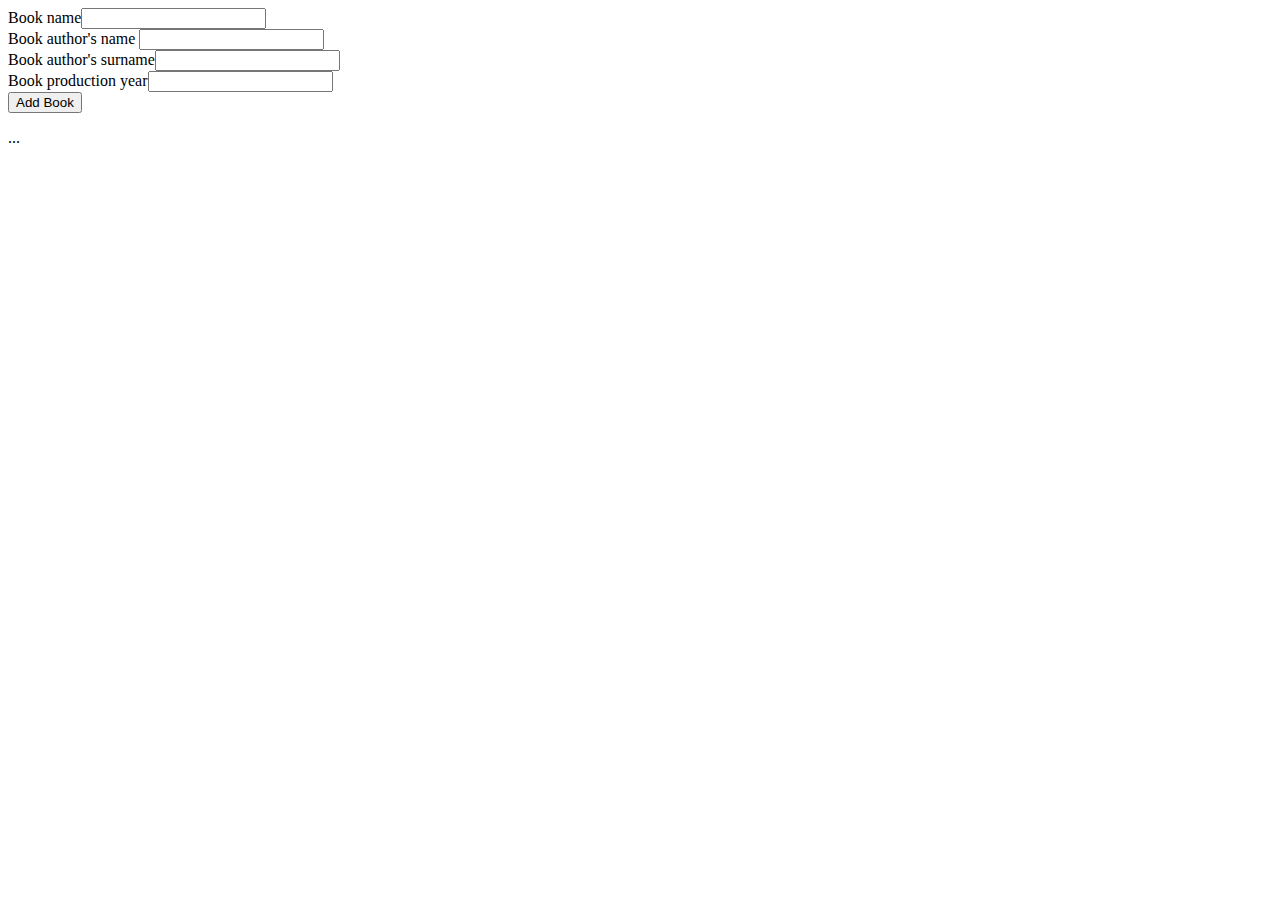
<file: src/main/resources/static/addBook/index.html>
<!DOCTYPE html>
<html lang="en">
<head>
    <meta charset="UTF-8">
    <title>Title</title>
    <script src="js.js"></script>
</head>
<body>

<div id="addBookDiv">
    <label for="addBookName">Book name</label><input type="text" id="addBookName"> <br/>
    <label for="addBookAuthorName">Book author's name </label><input type="text" id="addBookAuthorName"> <br/>
    <label for="addBookAuthorSurname">Book author's surname</label><input type="text" id="addBookAuthorSurname"> <br/>
    <label for="addBookYear">Book production year</label><input type="number" id="addBookYear"> <br/>
    <button onclick="addBook()">Add Book</button>
    <p id="response">...</p>
</div>
</body>
</html>
</file>
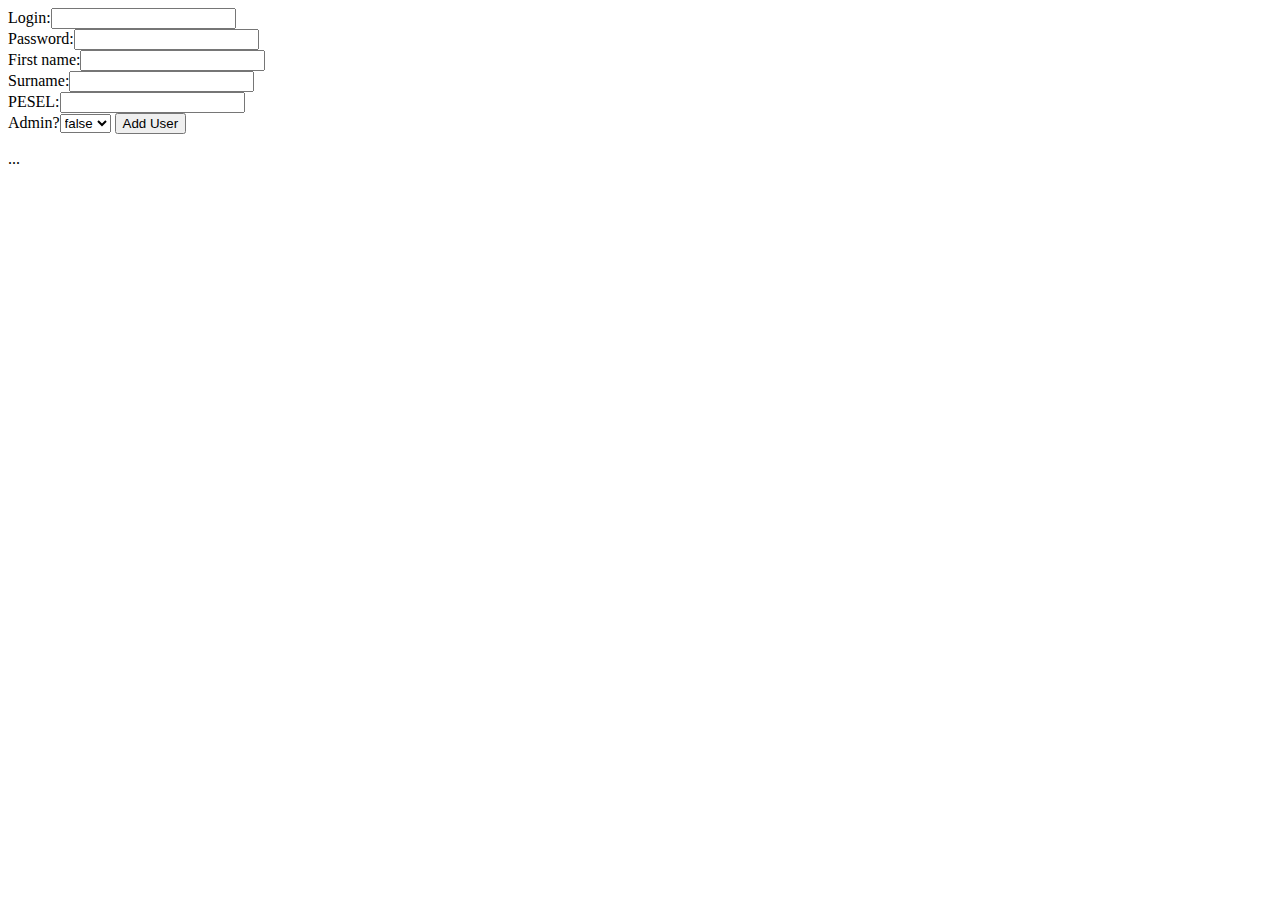
<file: src/main/resources/static/addUser/index.html>
<!DOCTYPE html>
<html lang="en">
<head>
    <meta charset="UTF-8">
    <title>Title</title>
    <script src="js.js"></script>
</head>
<body>

<div id="addBookDiv">
    <label for="userLogin">Login:</label><input type="text" id="userLogin"> <br/>
    <label for="userPassword">Password:</label><input type="text" id="userPassword"> <br/>
    <label for="userName">First name:</label><input type="text" id="userName"> <br/>
    <label for="userSurname">Surname:</label><input type="text" id="userSurname"> <br/>
    <label for="userPESEL">PESEL:</label><input type="text" id="userPESEL"> <br/>
    <label for="userAdmin">Admin?</label><select id="userAdmin">
        <option value="false">false</option>
        <option value="true">true</option>
    </select>
    <button onclick="addUser()">Add User</button>
    <p id="response">...</p>
</div>
</body>
</html>
</file>
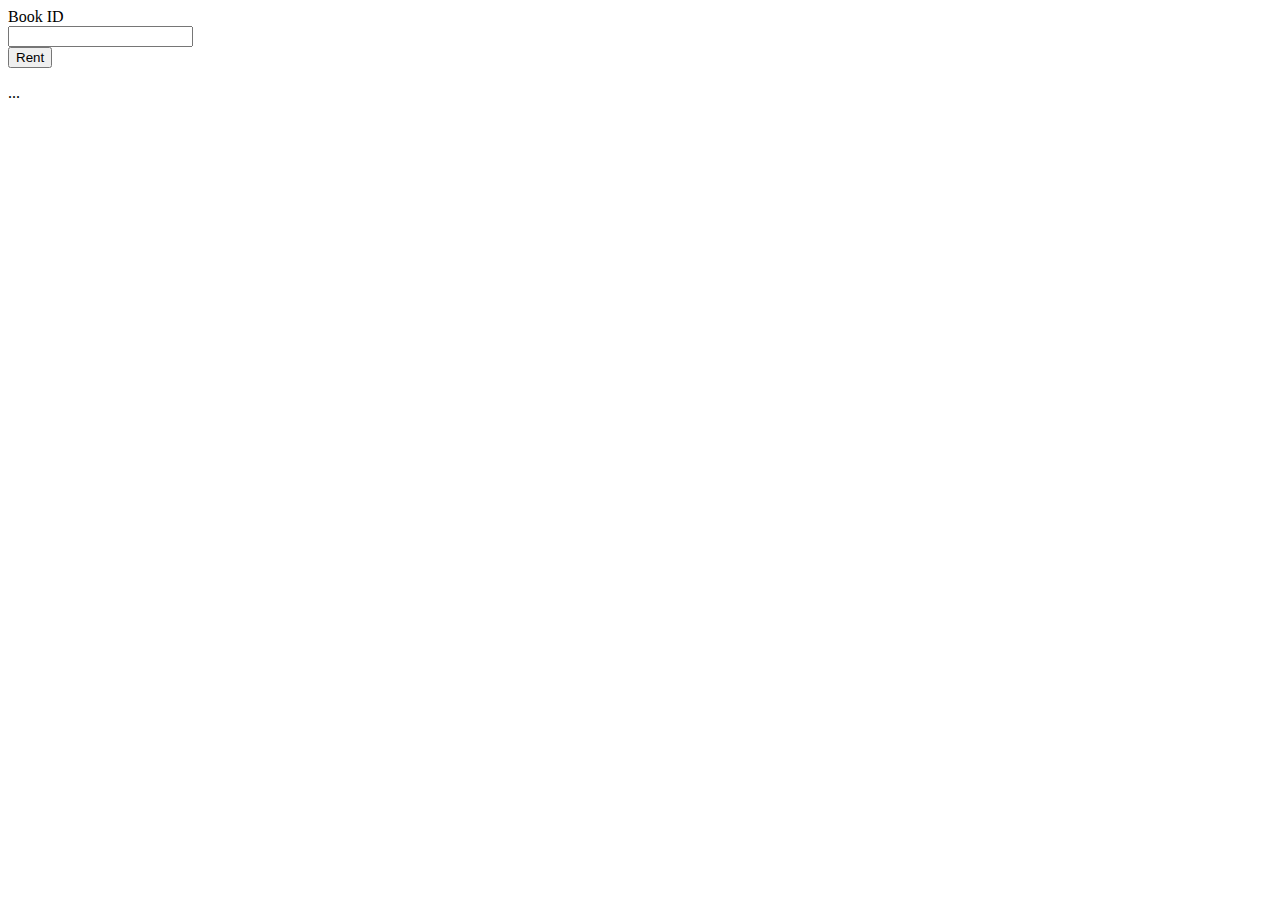
<file: src/main/resources/static/rentBook/index.html>
<!DOCTYPE html>
<html lang="en">
<head>
    <meta charset="UTF-8">
    <title>Title</title>
    <script src="js.js"></script>
</head>
<body>

<div>
    <label for="bookRentById">Book ID</label><br/><input type="text" id="bookRentById"> <br/>
    <button onclick="bookRentById()">Rent</button>
    <p id="response">...</p>
</div>
</body>
</html>
</file>
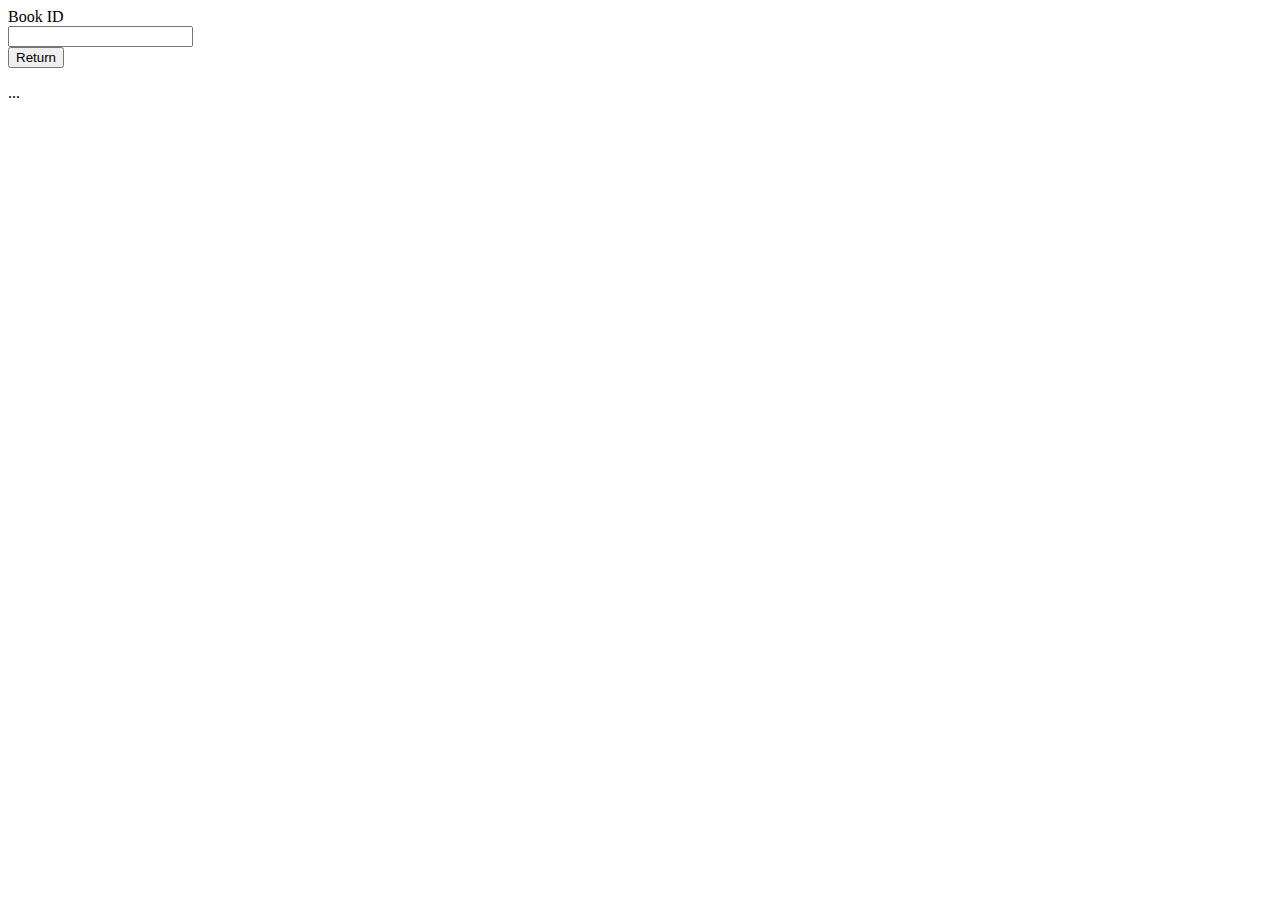
<file: src/main/resources/static/returnBook/index.html>
<!DOCTYPE html>
<html lang="en">
<head>
    <meta charset="UTF-8">
    <title>Title</title>
    <script src="js.js"></script>
</head>
<body>

<div>
    <label for="bookReturnById">Book ID</label><br/><input type="text" id="bookReturnById"> <br/>
    <button onclick="bookReturnById()">Return</button>
    <p id="response">...</p>
</div>
</body>
</html>
</file>
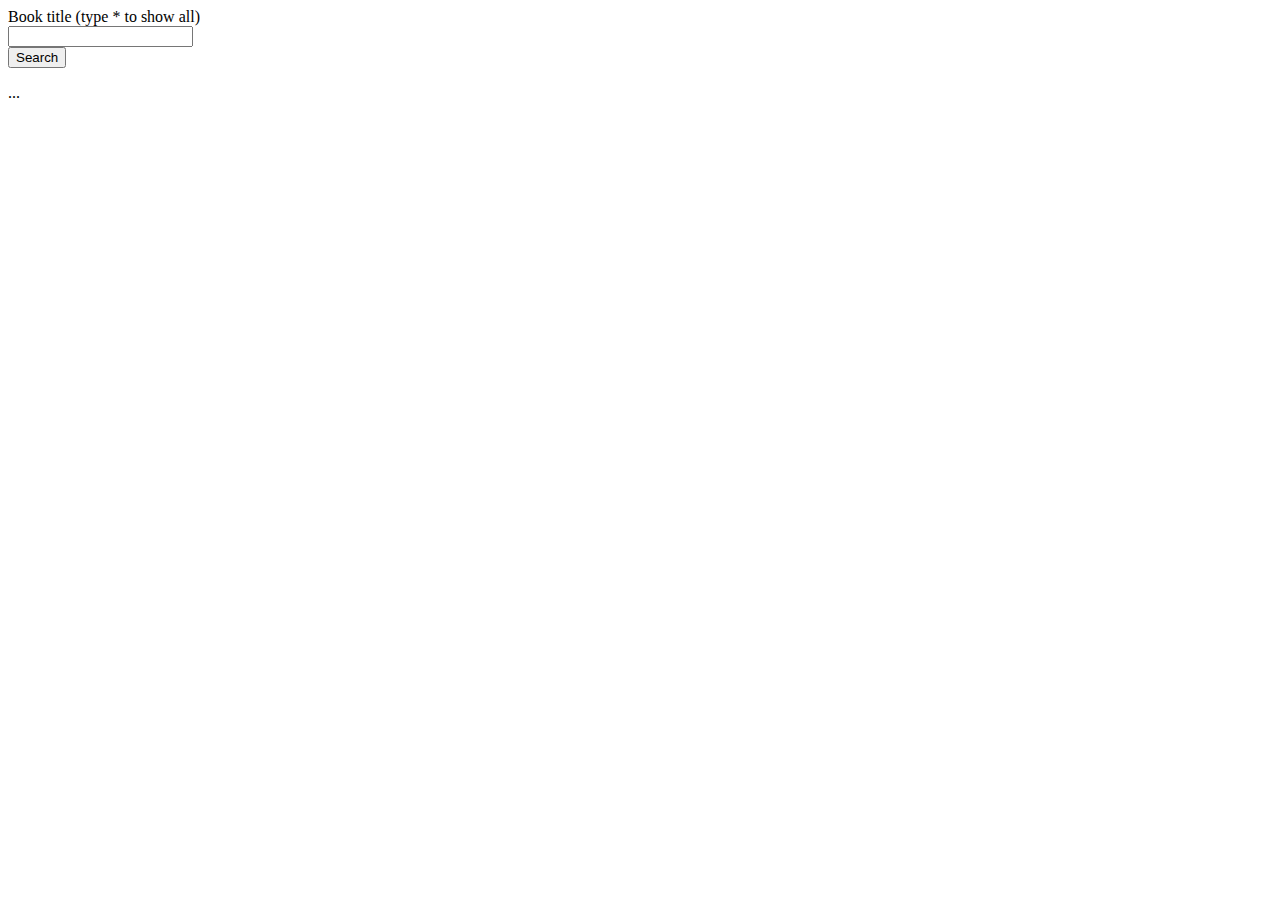
<file: src/main/resources/static/showBook/index.html>
<!DOCTYPE html>
<html lang="en">
<head>
    <meta charset="UTF-8">
    <title>Title</title>
    <script src="js.js"></script>
</head>
<body>

<div>
    <label for="bookSearchByTitle">Book title (type * to show all)</label><br/><input type="text" id="bookSearchByTitle"> <br/>
    <button onclick="bookSearch()">Search</button>
    <p id="response">...</p>
</div>
</body>
</html>
</file>
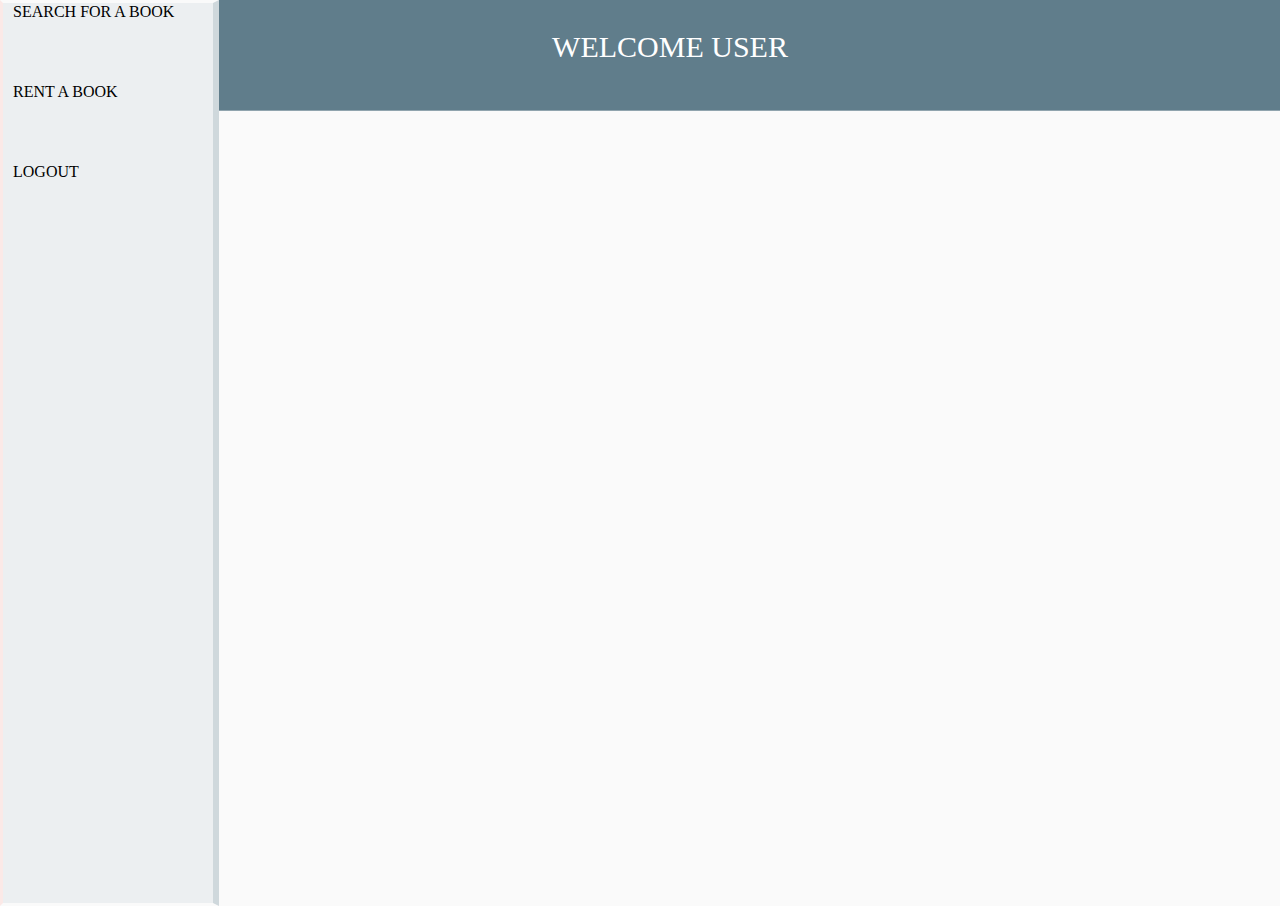
<file: src/main/resources/static/menu/user.html>
<!DOCTYPE html>
<html lang="en">
<head>
    <meta charset="UTF-8">
    <title>Title</title>
    <script src="js.js"></script>
    <link rel="stylesheet" href="style.css">
</head>
<body>

<div>
    <header>WELCOME USER</header>

    <nav>
        <a onclick="showBook()">Search for a book</a>
        <a onclick="rentBook()">Rent a book</a>
        <a href="/">logout</a>
    </nav>

    <main id="mainActivity"></main>
</div>
</body>
</html>
</file>
<file: src/main/resources/static/menu/style.css>
body {
    font-family: 'Play', sans-serif;
    margin: 0 auto;
    background: #fafafa center center;
    text-align: center;
}

body > div {
    margin: 0;
    display: block;
}

body > div > nav {
    font-family: 'Press Start 2P', cursive;
    text-transform: uppercase;
    text-align: left;
    padding-left: 10px;
    border: 3px solid #fafafa;
    border-right: 6px solid #CFD8DC;
    border-left: solid #FBE9E7;
    position: absolute;
    z-index: 10;
    width: 200px;
    height: 100%;
    background-color: #ECEFF1;
    display: grid;
    grid-template-columns: 200px;
    grid-template-rows: repeat(5, 80px);
}

body > div > header {
    background: #607D8B;
    font-family: 'Press Start 2P', cursive;
    height: 50px;
    z-index: 3;
    padding: 30px;
    font-size: 30px;
    border: 0 inset #90A4AE;
    border-bottom-width: 1px;
    text-transform: uppercase;
    position: fixed;
    width: 100%;
    color: #FFFFFF;
}

body > div > nav > a {
    text-decoration: none;
    cursor: pointer;
    transition: color 0.4s linear 0s;
    color: #000000;
}

body > div > nav > a:hover {
    color: #DD2C00;
}

body > div > main {
    position: fixed;
    font-family: 'Play', sans-serif;
    text-align: left;
    left: 240px;
    top: 140px;
    height: 80%;
    width: 80%;
}
body > div > main > object {
    width: 100%;
    height: 100%;
}
</file>
